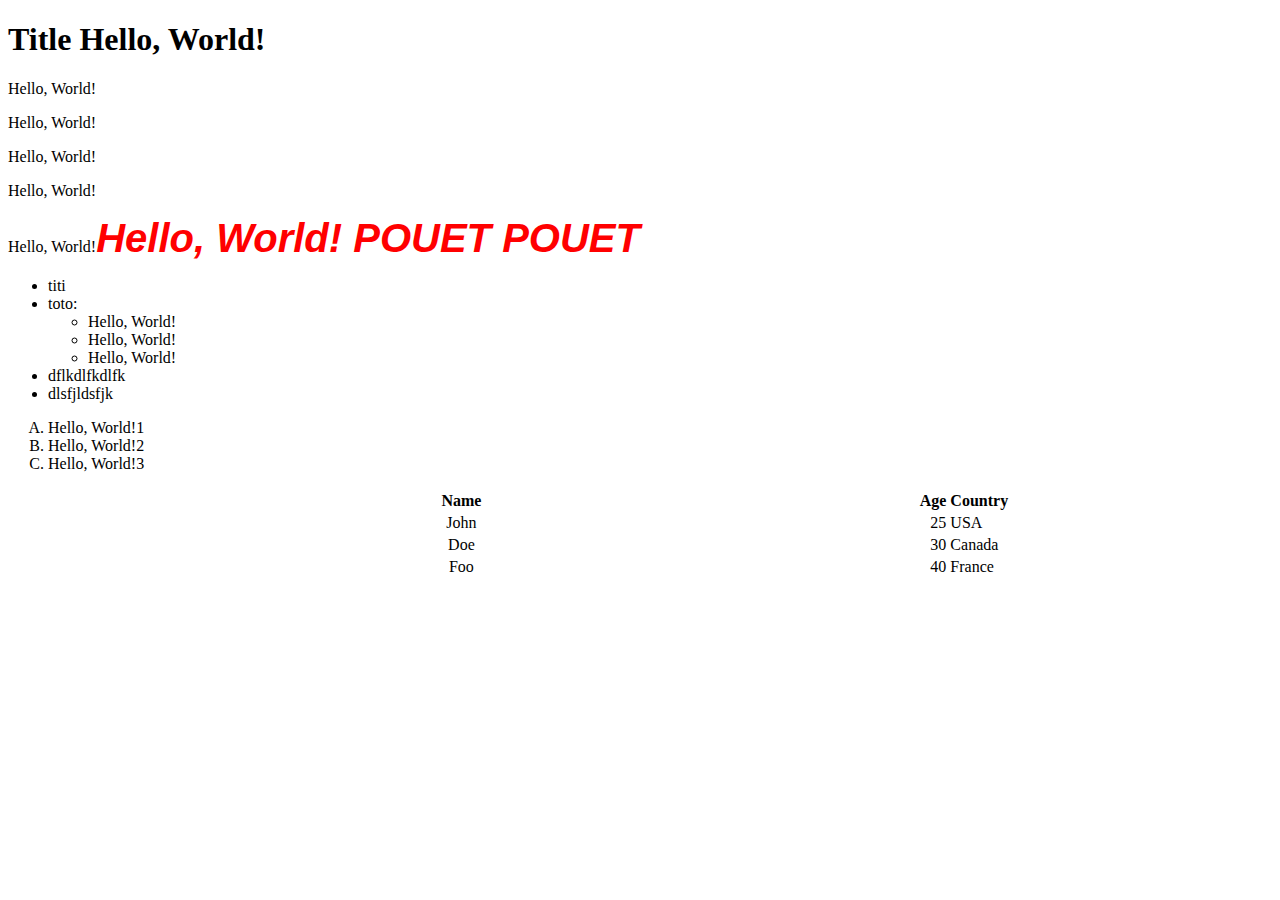
<file: index.html>
<!DOCTYPE html>

<html>

    <body>
        <h1>Title Hello, World!</h1>
        <div>

            <p>
                Hello, World!
            </p>

            <p>
                Hello, World!
            </p>

        </div>

        <div>

            <p>
                Hello, World!
            </p>

            <p>
                Hello, World!
            </p>

        </div>

        <p id="mydiv" class="mydiv">
            Hello, World!<span style="color:red; font-family:Arial; font-size:40px; font-weight:bold; font-style:italic;">Hello, World! POUET POUET</span>
        </p>

        <ul>

            <li>
                titi
            </li>

            <li>
                toto:
                <ul id="mydiv" class="mydiv" type="a">

                    <li>
                        Hello, World!
                    </li>

                    <li>
                        Hello, World!
                    </li>

                    <li>
                        Hello, World!
                    </li>

                </ul>

            </li>

            <li>
                dflkdlfkdlfk
            </li>

            <li>
                dlsfjldsfjk
            </li>

        </ul>

        <ol type="A">

            <li>
                Hello, World!1
            </li>

            <li>
                Hello, World!2
            </li>

            <li>
                Hello, World!3
            </li>

        </ol>

        <table class="toto" style="width:80%">

            <thead>
                <tr>

                    <th align="center" style="width:90%">
                        Name
                    </th>

                    <th align="right">
                        Age
                    </th>

                    <th align="left">
                        Country
                    </th>
                </tr>

            </thead>


            <tbody>
                <tr>

                    <td align="center">
                        John
                    </td>

                    <td align="right">
                        25
                    </td>

                    <td align="left">
                        USA
                    </td>
                </tr>

                <tr>

                    <td align="center">
                        Doe
                    </td>

                    <td align="right">
                        30
                    </td>

                    <td align="left">
                        Canada
                    </td>
                </tr>

                <tr>

                    <td align="center">
                        Foo
                    </td>

                    <td align="right">
                        40
                    </td>

                    <td align="left">
                        France
                    </td>
                </tr>

            </tbody>

        </table>

    </body>

</html>
</file>
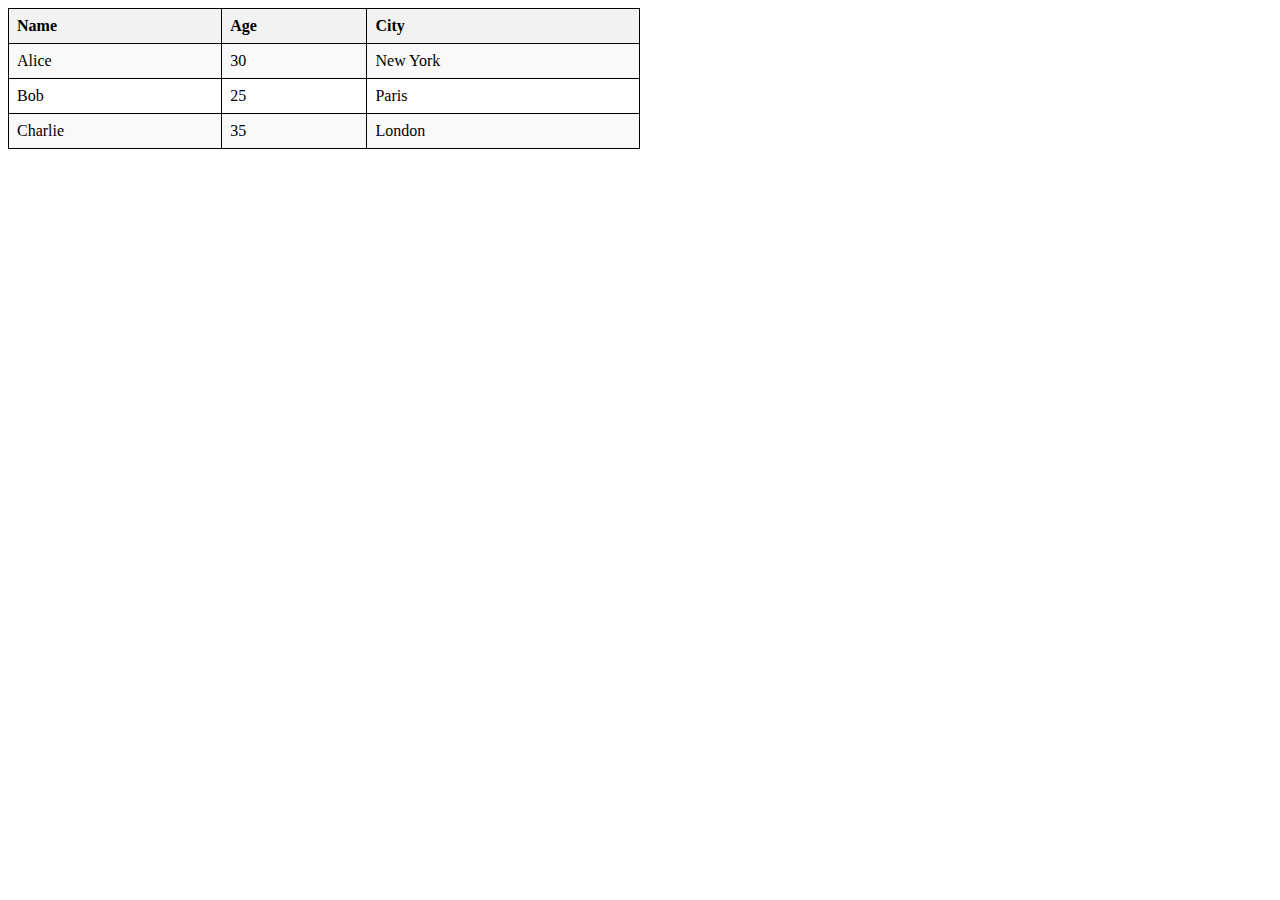
<file: table_with_css.html>
<html>
<head>

<style>
table {
  width: 50%;
  border-collapse: collapse;
}
th, td {
  border: 1px solid black;
  padding: 8px;
  text-align: left;
}
th {
  background-color: #f2f2f2;
}
tr:nth-child(even) {background-color: #f9f9f9;}
</style>

</head>
<body>
<table>
<tr>
  <th>Name</th>
  <th>Age</th>
  <th>City</th>
</tr>
<tr>
  <td>Alice</td>
  <td>30</td>
  <td>New York</td>
</tr>
<tr>
  <td>Bob</td>
  <td>25</td>
  <td>Paris</td>
</tr>
<tr>
  <td>Charlie</td>
  <td>35</td>
  <td>London</td>
</tr>
</table>
</body>
</html>
</file>
